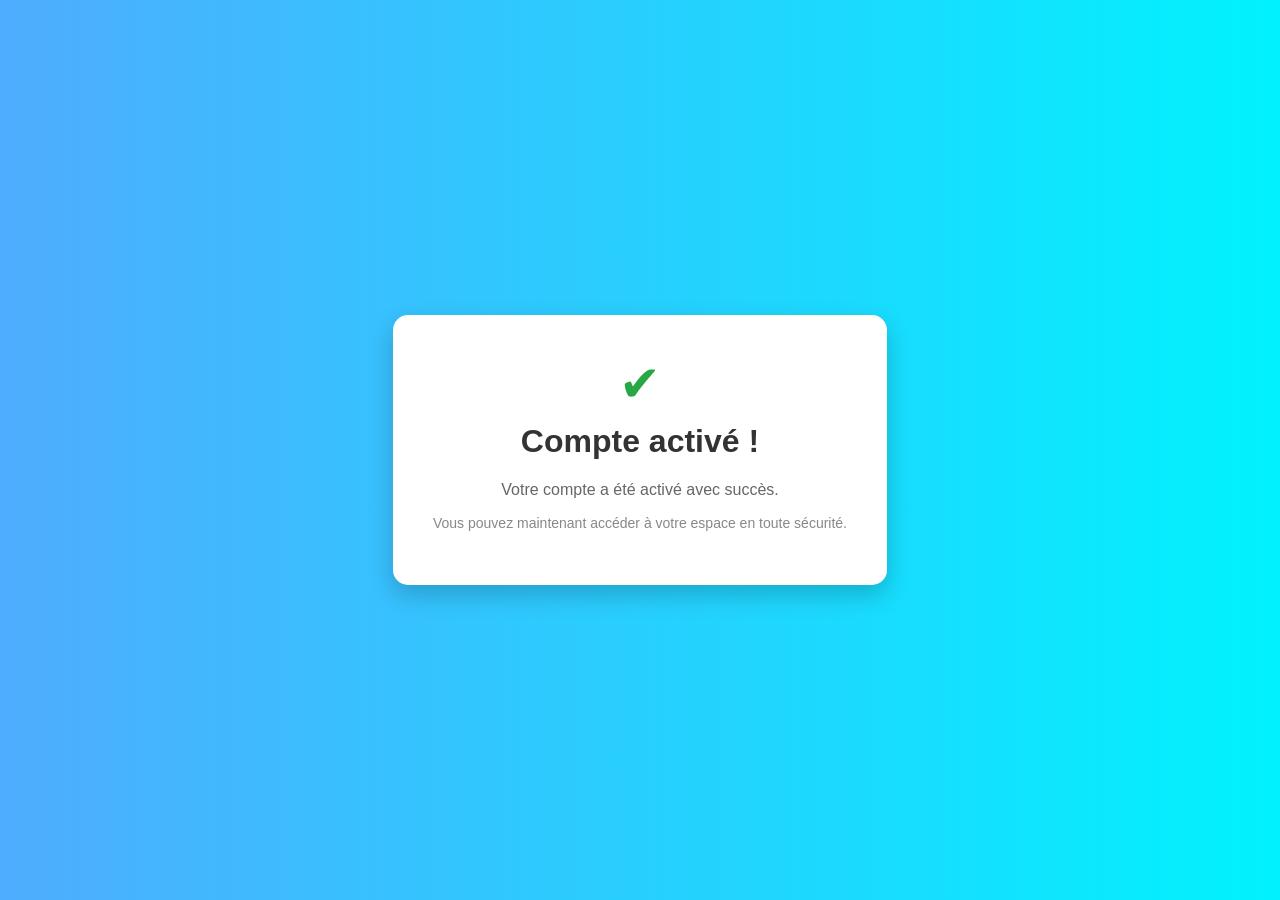
<file: src/main/resources/templates/verification-success.html>
<!DOCTYPE html>
<html lang="fr">
<head>
    <meta charset="UTF-8">
    <title>Compte activé</title>
    <style>
        body {
            font-family: Arial, sans-serif;
            background: linear-gradient(to right, #4facfe, #00f2fe);
            display: flex;
            justify-content: center;
            align-items: center;
            height: 100vh;
            margin: 0;
        }

        .card {
            background: white;
            padding: 40px;
            border-radius: 15px;
            text-align: center;
            box-shadow: 0 10px 25px rgba(0,0,0,0.2);
        }

        .success {
            font-size: 50px;
            color: #28a745;
        }

        h1 {
            margin-top: 10px;
            color: #333;
        }

        p {
            color: #666;
        }

        .btn {
            margin-top: 20px;
            padding: 10px 20px;
            background: #4facfe;
            color: white;
            text-decoration: none;
            border-radius: 8px;
        }

        .btn:hover {
            background: #00c6ff;
        }
    </style>
</head>
<body>

<div class="card">
    <div class="success">✔</div>
    <h1>Compte activé !</h1>
    <p>Votre compte a été activé avec succès.</p>

    <p style="margin-top: 15px; font-size: 14px; color: #888;">
        Vous pouvez maintenant accéder à votre espace en toute sécurité.
    </p>

</div>

</body>
</html>
</file>
